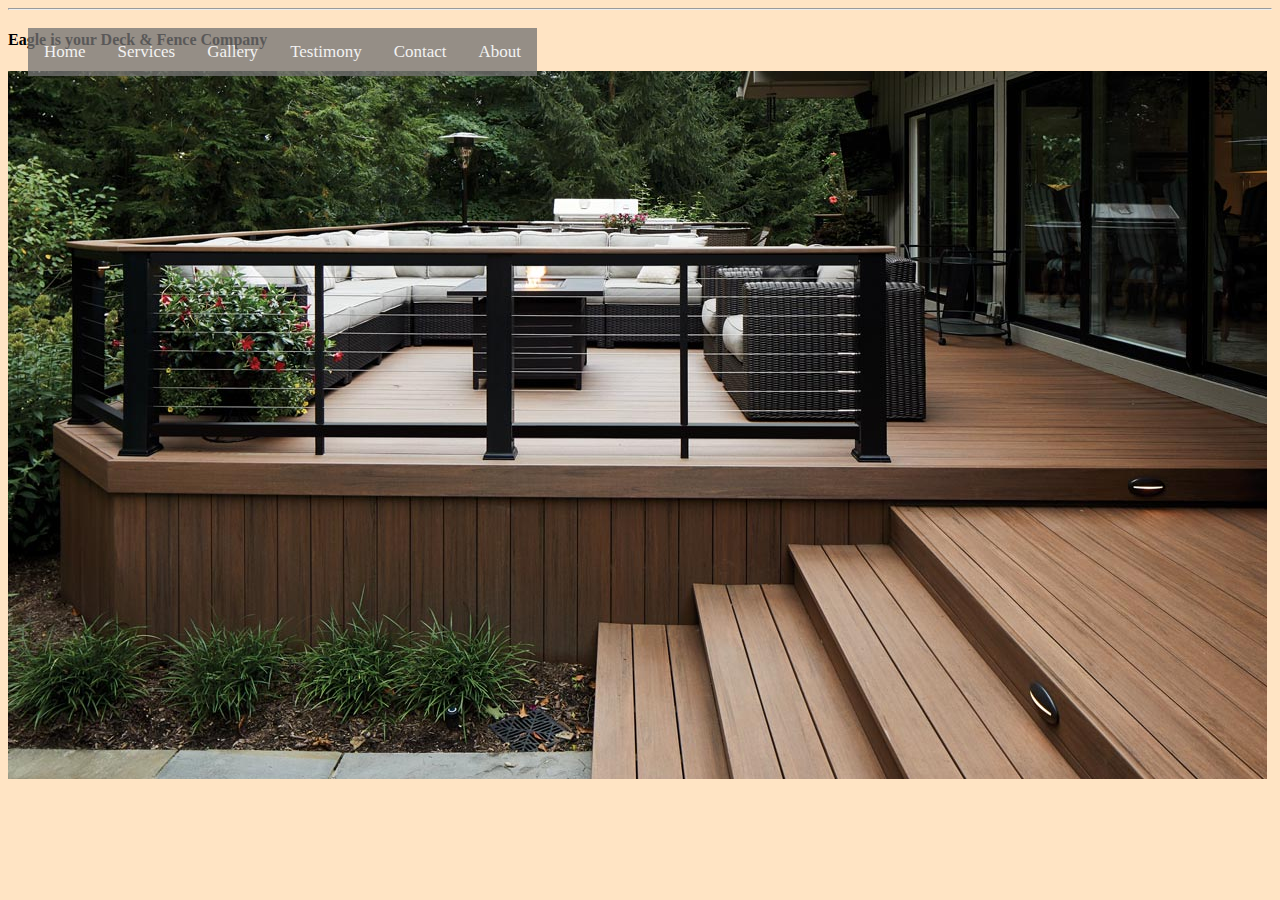
<file: Eagle_Deck/index.html>
<!DOCTYPE html>
<html lang="en">

<head>
    <meta charset="UTF-8">
    <meta http-equiv="X-UA-Compatible" content="IE=edge">
    <meta name="viewport" content="width=device-width, initial-scale=1.0">
    <title>Eagle Fence & Deck</title>
    <link rel="stylesheet" href="style.css">
</head>

<body>
    <header>
        <div class="bg-img">
            <div class="container">
                <div class="topnav">
                    <a href="#home">Home</a>
                    <a href="#services">Services</a>
                    <a href="#gallery">Gallery</a>
                    <a href="#testimony">Testimony</a>
                    <a href="#contact">Contact</a>
                    <a href="#about">About</a>
                </div>
            </div>
        </div>
    </header><hr>

    <p><h4>Eagle is your Deck & Fence Company</h4></p>
    <main>
        <article>
            <img src="images/hm_deck_header.jpeg" alt="" srcset="">
        </article>
    </main>
    



</body>

</html>
</file>
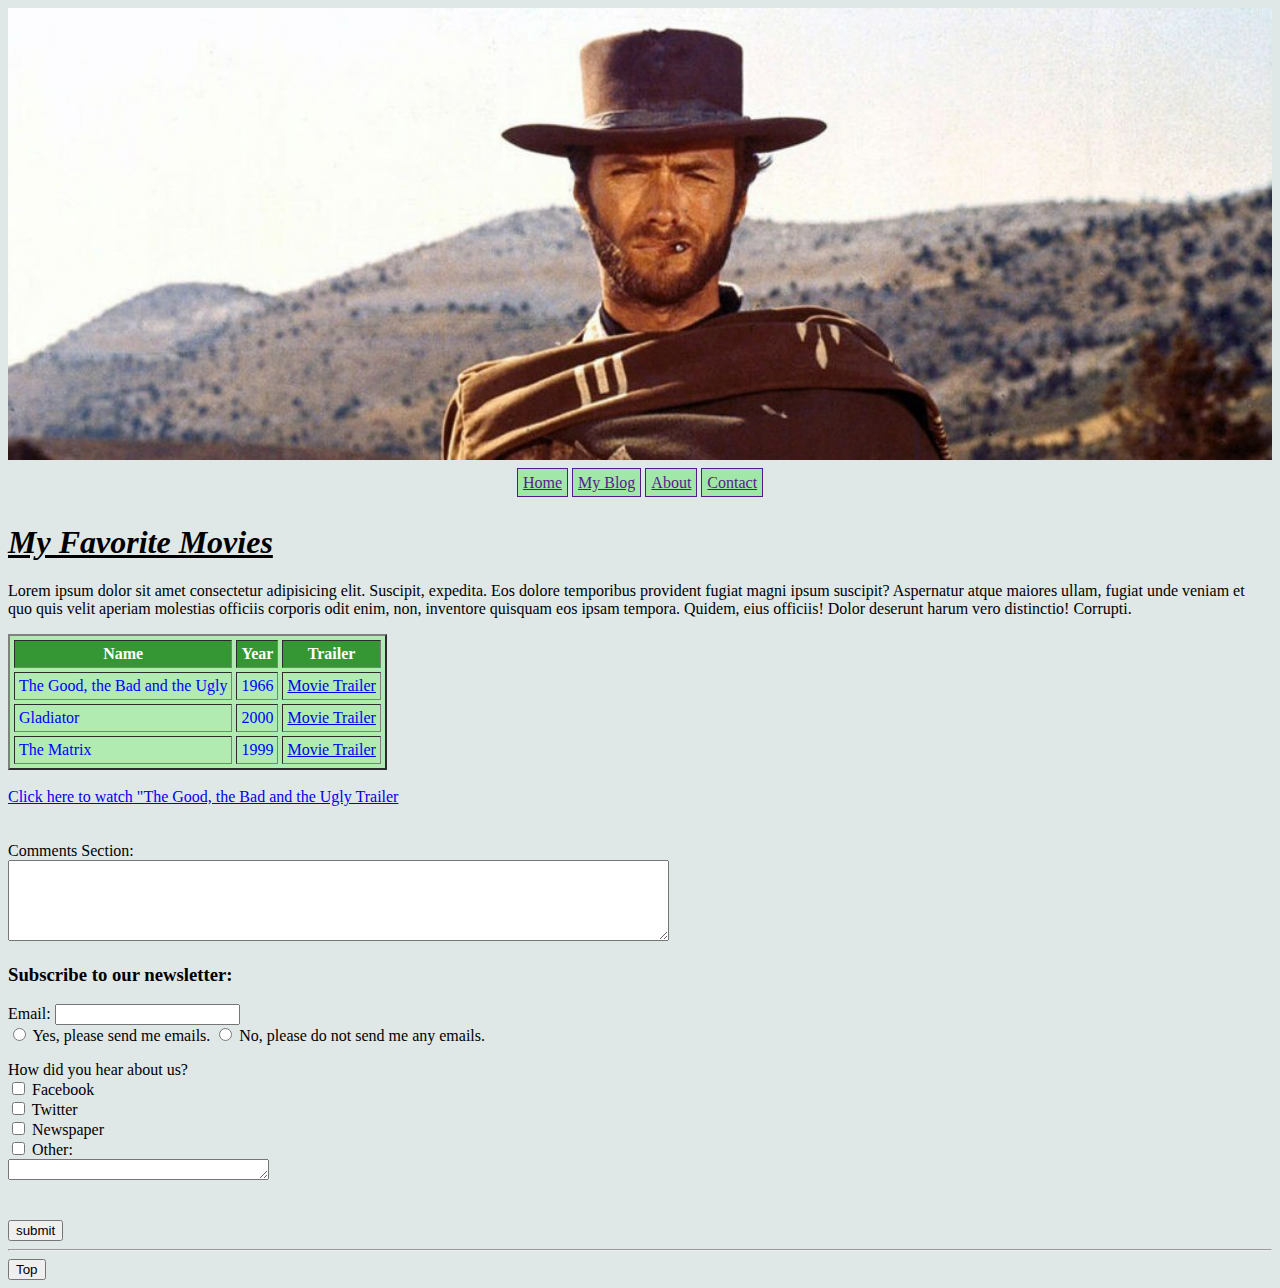
<file: MyBlog/index.html>
<!DOCTYPE html>
<html lang="en">
<head>
    <meta charset="UTF-8">
    <meta http-equiv="X-UA-Compatible" content="IE=edge">
    <meta name="viewport" content="width=device-width, initial-scale=1.0">
    <title>Movie Blog</title>
    <link rel="stylesheet" href="style.css">
    <script src="main.js"></script>
</head>
<body>    
    <img src="goodbadugly-1024x516.jpg" alt="The Good, the Bad and the Ugly" id="movie" class="movieImage">
    <nav id="main_menu">
        <a href="">Home</a>
        <a href="">My Blog</a>
        <a href="">About</a>
        <a href="">Contact</a>
    </nav>
    <h1><u><i>My Favorite Movies</i></u></h1>
    <p>Lorem ipsum dolor sit amet consectetur adipisicing elit. Suscipit, expedita. Eos dolore temporibus provident fugiat magni ipsum suscipit? Aspernatur atque maiores ullam, fugiat unde veniam et quo quis velit aperiam molestias officiis corporis odit enim, non, inventore quisquam eos ipsam tempora. Quidem, eius officiis! Dolor deserunt harum vero distinctio! Corrupti.</p>

    <table id="movie_table" class="movie_table" border="2px" cellspacing="4px" cellpadding="4px">
        <thead>
            <tr>
                <th>Name</th>
                <th>Year</th>
                <th>Trailer</th>
            </tr>
        </thead>
        <tbody>
            <tr>
                <td>The Good, the Bad and the Ugly</td>
                <td>1966</td>
                <td><a href="https://youtu.be/IFNUGzCOQoI" target="_blank">Movie Trailer</a></td>
            </tr>
            <tr>
                <td>Gladiator</td>
                <td>2000</td>
                <td><a href="https://youtu.be/P5ieIbInFpg" target="_blank">Movie Trailer</a></td>
            </tr>
            <tr>
                <td>The Matrix</td>
                <td>1999</td>
                <td><a href="https://youtu.be/vKQi3bBA1y8" target="_blank">Movie Trailer</a></td>
            </tr>
        </tbody>
    </table>

    <br>
    <a href="https://youtu.be/IFNUGzCOQoI" target="_blank">Click here to watch "The Good, the Bad and the Ugly Trailer</a>

    <br><br><br>
    Comments Section:
    <br>
    <textarea name="comments" id="comments" cols="80" rows="5"></textarea>

    <h3>Subscribe to our newsletter:</h3>
    <form action="main.js">
        <p>
            <label for="email">Email:</label>
            <input type="email" name="email" id="email">
            <br>
            <input type="radio" name="send_email" id="yes">
            <label for="yesEmail">Yes, please send me emails.</label>
            <input type="radio" name="send_email" id="no">
            <label for="noEmail">No, please do not send me any emails.</label>
        </p>
    </form>

    <div>
        How did you hear about us?
        <br>
        <input type="checkbox" name="facebook" id="fb">
        <label for="facebook">Facebook</label>
        <br>
        <input type="checkbox" name="Twitter" id="tweet">
        <label for="twitter">Twitter</label>
        <br>
        <input type="checkbox" name="newspaper" id="news">
        <label for="news">Newspaper</label>
        <br>
        <input type="checkbox" name="other" id="other">
        <label for="other">Other:</label>
        <br>
        <textarea name="other" id="otherText" cols="30" rows="1"></textarea>
    </div>

    <br><br>

    <input type="submit" value="submit">
    <hr>

    <button id="goToTop" onclick="topFunction()">Top</button>


</body>
</html>
</file>
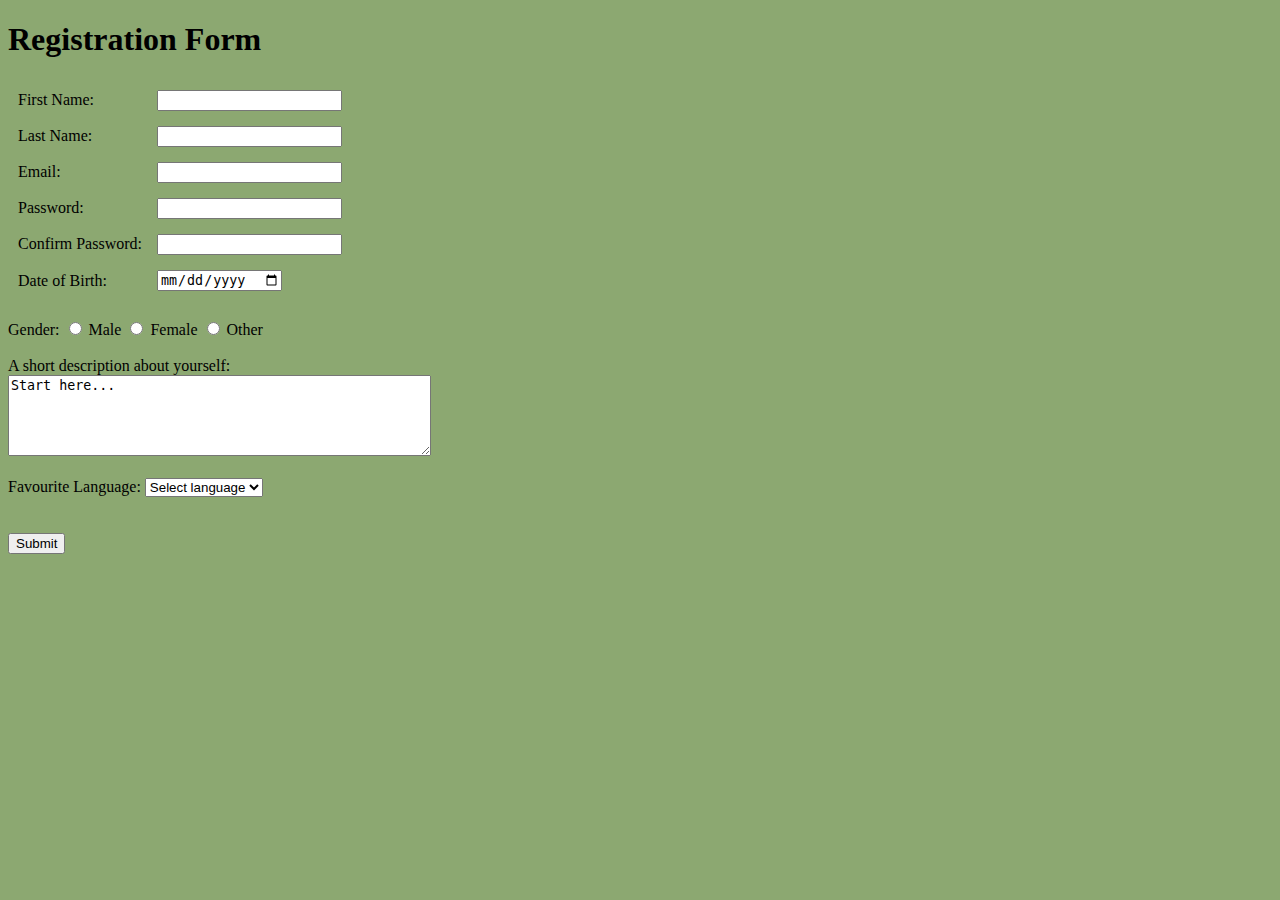
<file: registration_form.html>
<!DOCTYPE html>
<html lang="en">

<head>
    <meta charset="UTF-8">
    <meta http-equiv="X-UA-Compatible" content="IE=edge">
    <meta name="viewport" content="width=device-width, initial-scale=1.0">
    <title>Registration Form</title>
    <link rel="stylesheet" href="style.css">
</head>

<body>
    <h1>Registration Form</h1>
    <form action="main.js" method="post">
        <table cellpadding="5" cellspacing="5">
            <tbody>
                <tr>
                    <td><label for="firstName">First Name: </label></td>
                    <td><input type="text" name="firstName" id="firstName"></td>
                </tr>
                <td><label for="lastName">Last Name: </label></td>
                <td><input type="text" name="lastName" id="lastName"></td>
                <tr>
                    <td><label for="email">Email: </label></td>
                    <td><input type="email" name="email" id="email"></td>
                </tr>
                <tr>
                    <td><label for="password">Password: </label></td>
                    <td><input type="password" name="password" id="password"></td>
                </tr>
                <tr>
                    <td><label for="pwd_confirm">Confirm Password: </label></td>
                    <td><input type="password" name="pwd_confirm" id="pwd_confirm"></td>
                </tr>
                <tr>
                    <td><label for="birthday">Date of Birth: </label></td>
                    <td><input type="date" name="birthday" id="birthday"></td>
                </tr>
            </tbody>
        </table>

        <br>
        <div>
            Gender:
            <input type="radio" name="gender" id="male"> Male
            <input type="radio" name="gender" id="female"> Female
            <input type="radio" name="gender" id="other"> Other
        </div>

        <section>
            <br>
            <caption>A short description about yourself: </caption><br>
            <textarea name="aboutYourself" id="description" cols="50" rows="5">Start here...</textarea>

            <br><br>
            Favourite Language:
            <select name="lang" id="lang">
                <option value="select" disabled selected>Select language</option>
                <option value="java">Java</option>
                <option value="python">Python</option>
                <option value="c#">C#</option>
                <option value="c++">C++</option>
            </select>
        </section>

        <br><br>
        <input type="submit" value="Submit">
    </form>
</body>

</html>
</file>
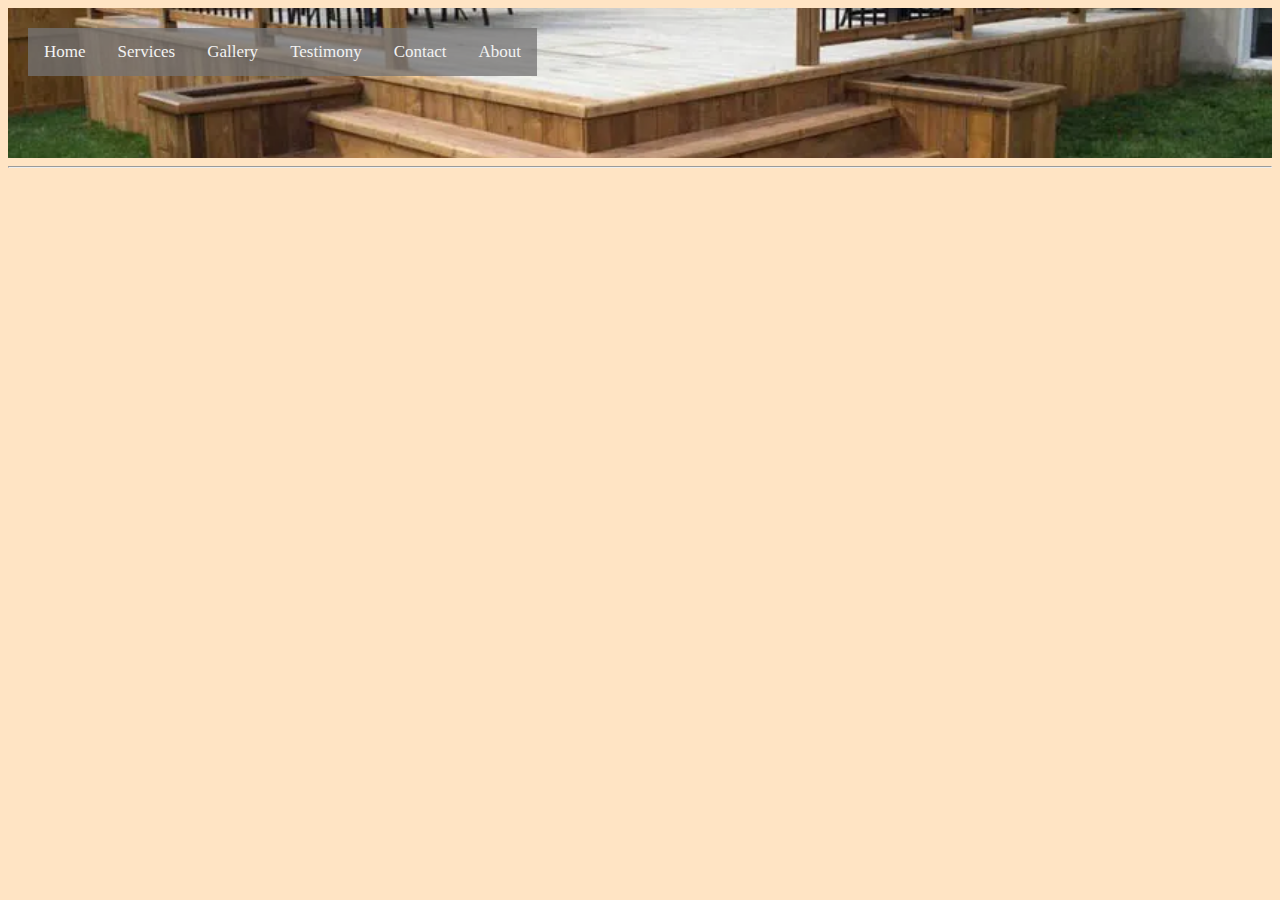
<file: Eagle_Deck/about.html>
<!DOCTYPE html>
<html lang="en">
<head>
    <meta charset="UTF-8">
    <meta http-equiv="X-UA-Compatible" content="IE=edge">
    <meta name="viewport" content="width=device-width, initial-scale=1.0">
    <title>Eagle Fence & Deck</title>
    <link rel="stylesheet" href="style.css">
</head>
<body>
    <header>
        <div class="srv-bg-img">
            <div class="container">
                <div class="topnav">
                    <a href="home.html">Home</a>
                    <a href="services.html">Services</a>
                    <a href="gallery.html">Gallery</a>
                    <a href="testimony.html">Testimony</a>
                    <a href="contact.html">Contact</a>
                    <a href="about.html">About</a>
                </div>
            </div>
        </div>
    </header><hr>
</body>
</html>
</file>
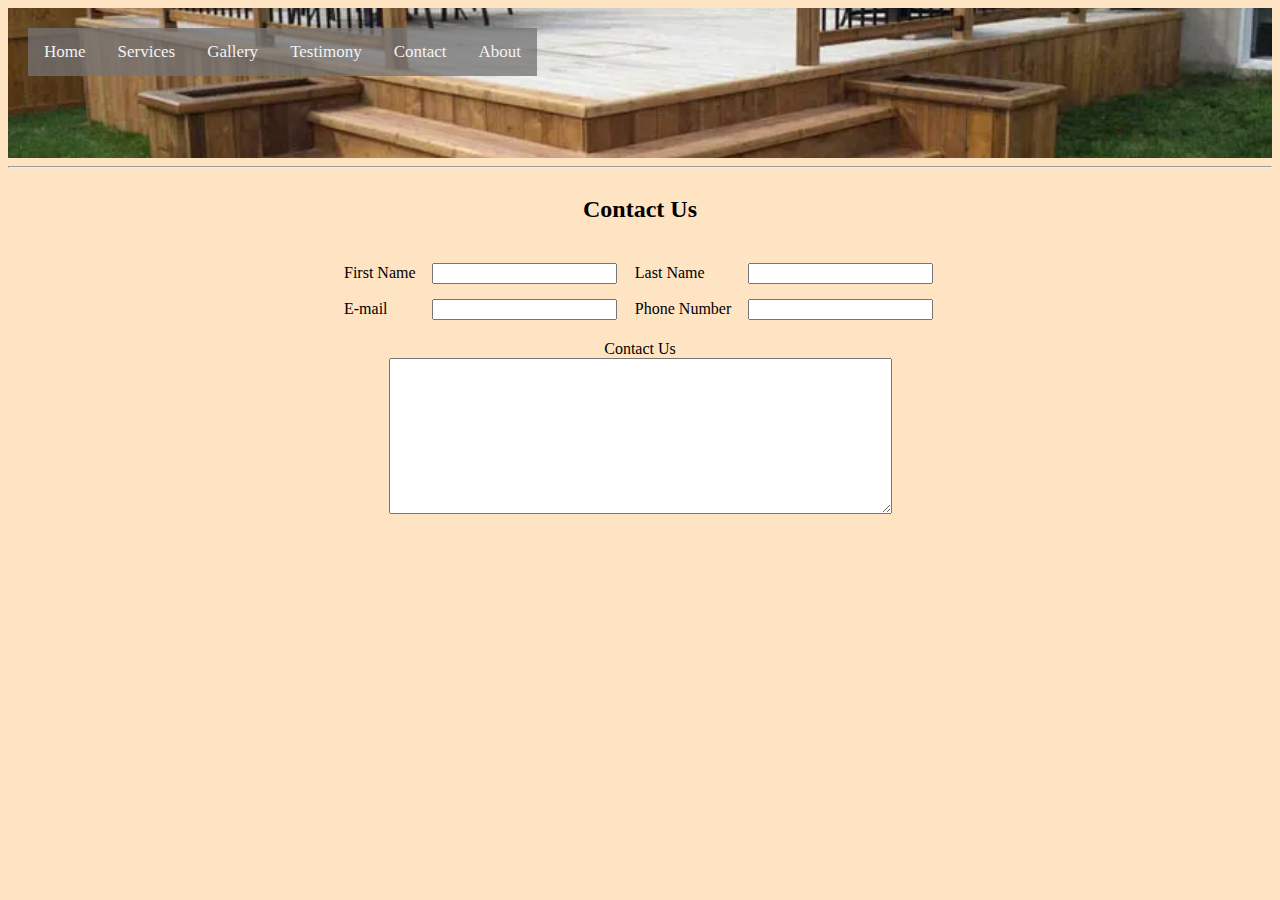
<file: Eagle_Deck/contact.html>
<!DOCTYPE html>
<html lang="en">
<head>
    <meta charset="UTF-8">
    <meta http-equiv="X-UA-Compatible" content="IE=edge">
    <meta name="viewport" content="width=device-width, initial-scale=1.0">
    <title>Eagle Fence & Deck</title>
    <link rel="stylesheet" href="style.css">
</head>
<body>
    <header>
        <div class="srv-bg-img">
            <div class="container">
                <div class="topnav">
                    <a href="home.html">Home</a>
                    <a href="services.html">Services</a>
                    <a href="gallery.html">Gallery</a>
                    <a href="testimony.html">Testimony</a>
                    <a href="contact.html">Contact</a>
                    <a href="about.html">About</a>
                </div>
            </div>
        </div>
    </header><hr>
    <main>
        <div>
            <form action="main.js" method="post" id="contactForm"></form>
            <table cellpadding="5" cellspacing="5" id="contactTable">
                <caption ><h2>Contact Us</h2></caption>
                <tr>
                    <td><label for="firstName">First Name</label></td>
                    <td><input type="text" name="firstName" id="firstName"></td>
                    
                    <td><label for="lastName">Last Name</label></td>
                    <td><input type="text" name="lastName" id="lastName"></td>
                </tr>
                <tr>
                    <td><label for="email">E-mail</label></td>
                    <td><input type="email" name="email" id="email"></td>
                    
                    <td><label for="phone">Phone Number</label></td>
                    <td><input type="tel" name="phone" id="phone"></td>
                </tr>
               
            </table>

            <div id="comment">
                <caption>Contact Us</caption><br>                    
                <textarea name="comment" cols="60" rows="10"></textarea>
            </div>

        </div>
        <div>

        </div>
    </main>
</body>
</html>
</file>
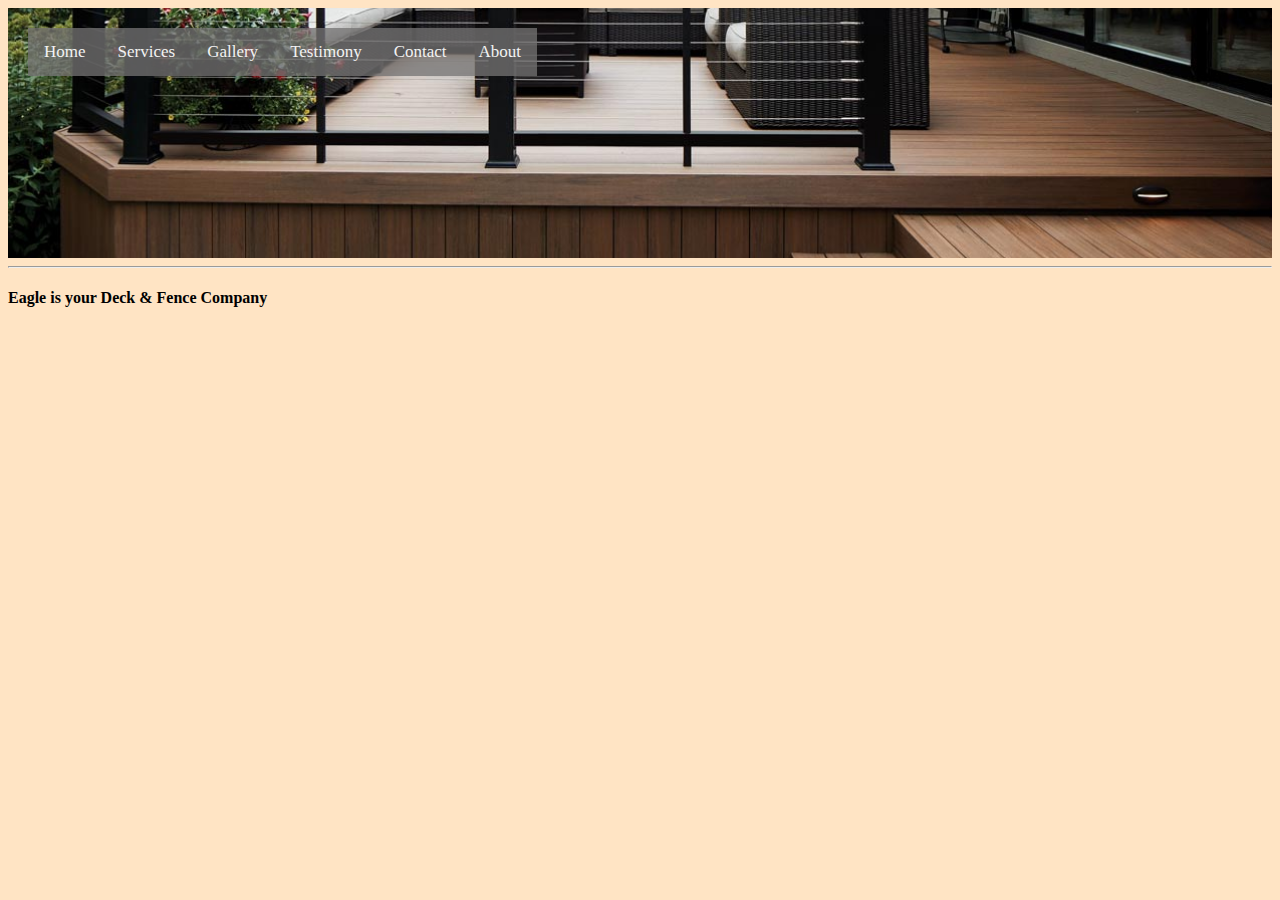
<file: Eagle_Deck/home.html>
<!DOCTYPE html>
<html lang="en">

<head>
    <meta charset="UTF-8">
    <meta http-equiv="X-UA-Compatible" content="IE=edge">
    <meta name="viewport" content="width=device-width, initial-scale=1.0">
    <title>Eagle Fence & Deck</title>
    <link rel="stylesheet" href="style.css">
</head>

<body>
    <header>
        <div class="hm-bg-img">
            <div class="container">
                <div class="topnav">
                    <a href="home.html">Home</a>
                    <a href="services.html">Services</a>
                    <a href="gallery.html">Gallery</a>
                    <a href="testimony.html">Testimony</a>
                    <a href="contact.html">Contact</a>
                    <a href="about.html">About</a>
                </div>
            </div>
        </div>
    </header><hr>

    <p><h4>Eagle is your Deck & Fence Company</h4></p>
    <main>
        <article>
            
        </article>
    </main>
    



</body>

</html>
</file>
<file: Eagle_Deck/style.css>
body{
    background-color: bisque;
}
.hm-bg-img {
    /* The image used */
    background-image: url("images/hm_deck_header.jpeg");
  
    min-height: 250px;
  
    /* Center and scale the image nicely */
    background-position: center;
    background-repeat: no-repeat;
    background-size: cover;
  
    /* Needed to position the navbar */
    position: relative;
  }

  .srv-bg-img {
    /* The image used */
    background-image: url("images/srv_bg.jpeg");
  
    min-height: 150px;
  
    /* Center and scale the image nicely */
    background-position: center;
    background-repeat: no-repeat;
    background-size: cover;
  
    /* Needed to position the navbar */
    position: relative;
  }
  
  /* Position the navbar container inside the image */
  .container {
    position: absolute;
    margin: 20px;
    width: auto;
  }
  
  /* The navbar */
  .topnav {
    overflow: hidden;
    background-color: rgba(117, 115, 115, 0.764);
  }
  
  /* Navbar links */
  .topnav a {
    float: left;
    color: #f2f2f2;
    text-align: center;
    padding: 14px 16px;
    text-decoration: none;
    font-size: 17px;
  }
  
  .topnav a:hover {
    background-color: #ddd;
    color: black;
  }

  #contactTable{
    margin: auto;
    width: 50%;
    padding: 10px;
  }

  #comment{    
      text-align: center;
  }
</file>
<file: MyBlog/style.css>
body {
    background-color: rgb(224, 231, 231);
}

.movie_table {
    background-color: rgb(177, 235, 177);    
}

.movieImage {
    width: 100%;
    object-fit: cover;
    object-position: 0px 0px;
}

#main_menu {
    padding: 10px;
    text-align: center;    
}

#main_menu > a {
    background-color: rgb(161, 231, 167);
}

#main_menu > a {
    padding: 5px;
    border: 1px solid;
}

.movie_table > thead {
    color: white;
    background-color: rgb(52, 151, 52);
}

tbody {
    color: rgb(0, 0, 253);
}

#goToTop:hover {
    background-color: bisque;
}
</file>
<file: style.css>
body {
    background-color: rgb(140, 168, 113);
}
</file>
